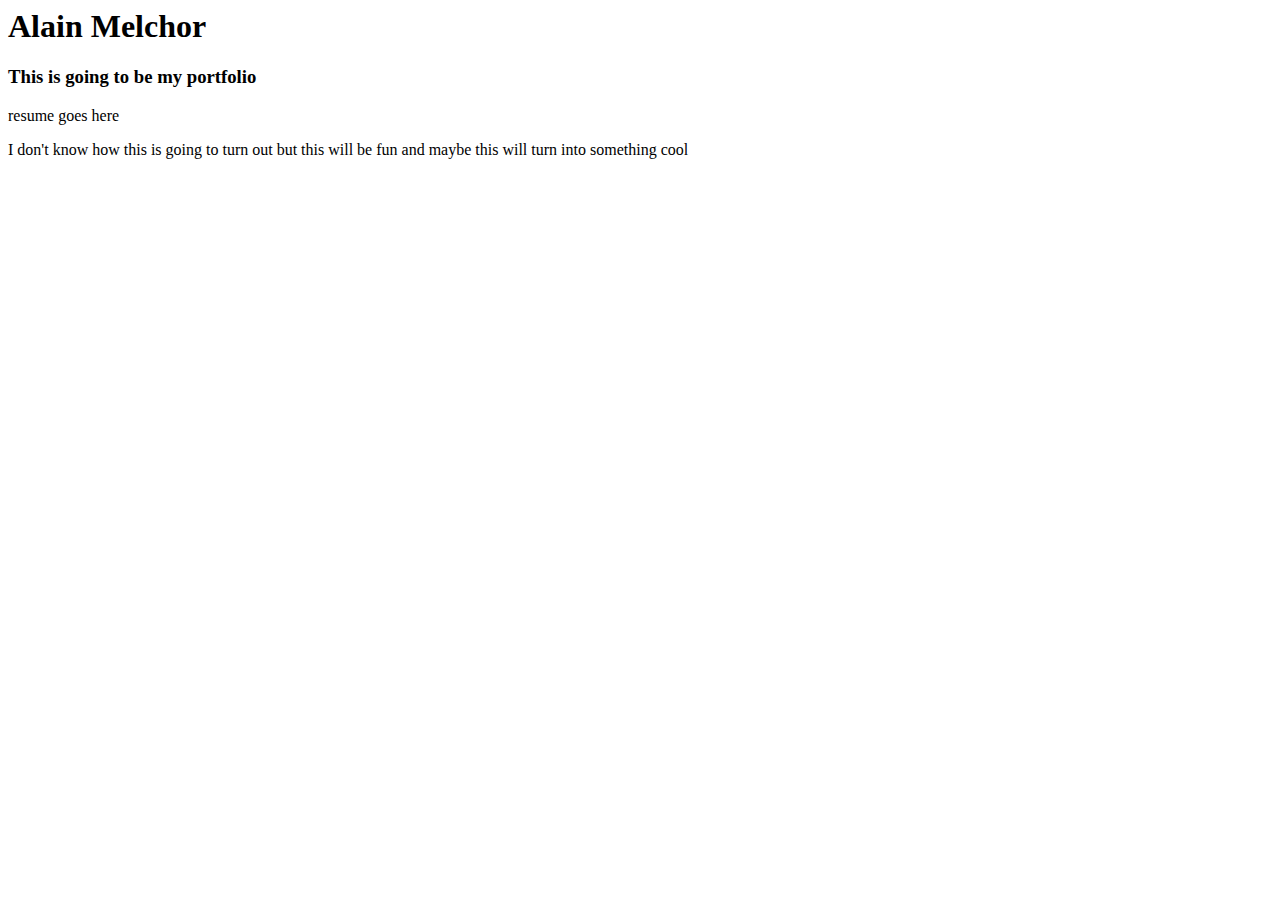
<file: index.html>
<html>
  
  <body>
    <h1>Alain Melchor</h1>
    <h3>This is going to be my portfolio</h3>
    <p>resume goes here</p>
    
    <p>I don't know how this is going to turn out but this will be fun and maybe this will turn into something cool</p>
    
  </body>
</html>
</file>
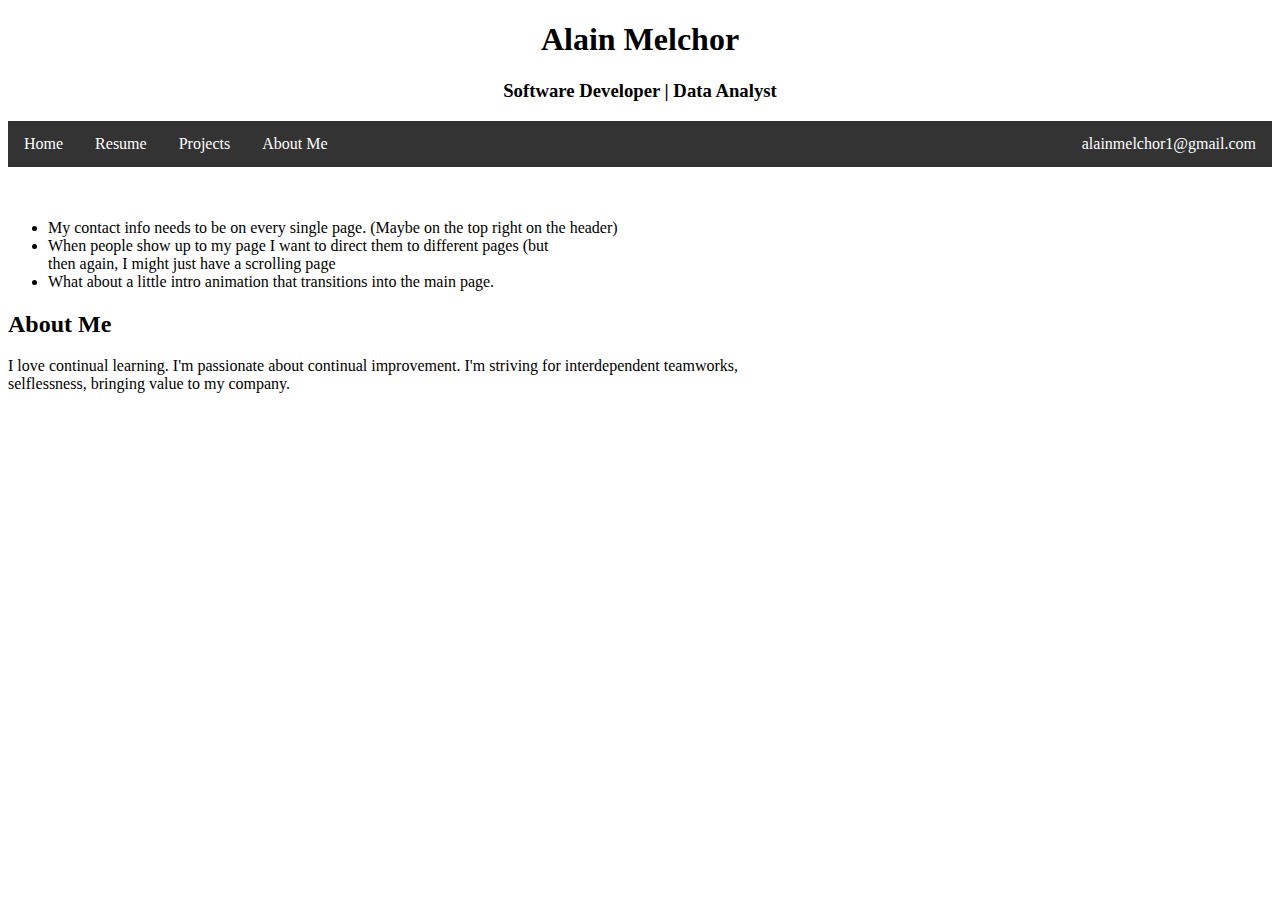
<file: static/index.html>
<!DOCTYPE html>
<html lang="en">
<head>
  <meta charset="utf-8">
  <title>My portfolio</title> 
  <link href="../style/styles.css" rel="stylesheet">
  <script src="../javascript/script.js"></script>
</head>
<body>
  <header>
    <div class="placeholder">
      <h1>Alain Melchor</h1>
      <h3>Software Developer | Data Analyst</h3>
    </div>
  </header>
  <main>
    <ul class="navBar">
      <li><a href="index.html" class="navItem">Home</a></li>
      <li><a href="" class="navItem">Resume</a></li>
      <li><a href="resume.html" class="navItem">Projects</a></li>
      <li><a href="about.html" class="navItem">About Me</a></li>
      <li><a style="float:right" class="navItem">alainmelchor1@gmail.com</a></li>
    </ul>
    <span></span>
    <br>
    <br>
    <ul>
      <li>My contact info needs to be on every single page. (Maybe on the top right on the header)</li>
      <li>When people show up to my page I want to direct them to different pages (but <br>
      then again, I might just have a scrolling page</li>
      <li>What about a little intro animation that transitions into the main page.</li>
    </ul>
  <div>
    <h2>About Me</h2>
    <p>I love continual learning. I'm passionate about continual improvement. I'm striving for interdependent teamworks, <br> 
      selflessness, bringing value to my company.
    </p>
  </div>
  </main>
  <footer></footer>
</body>
</html>
</file>
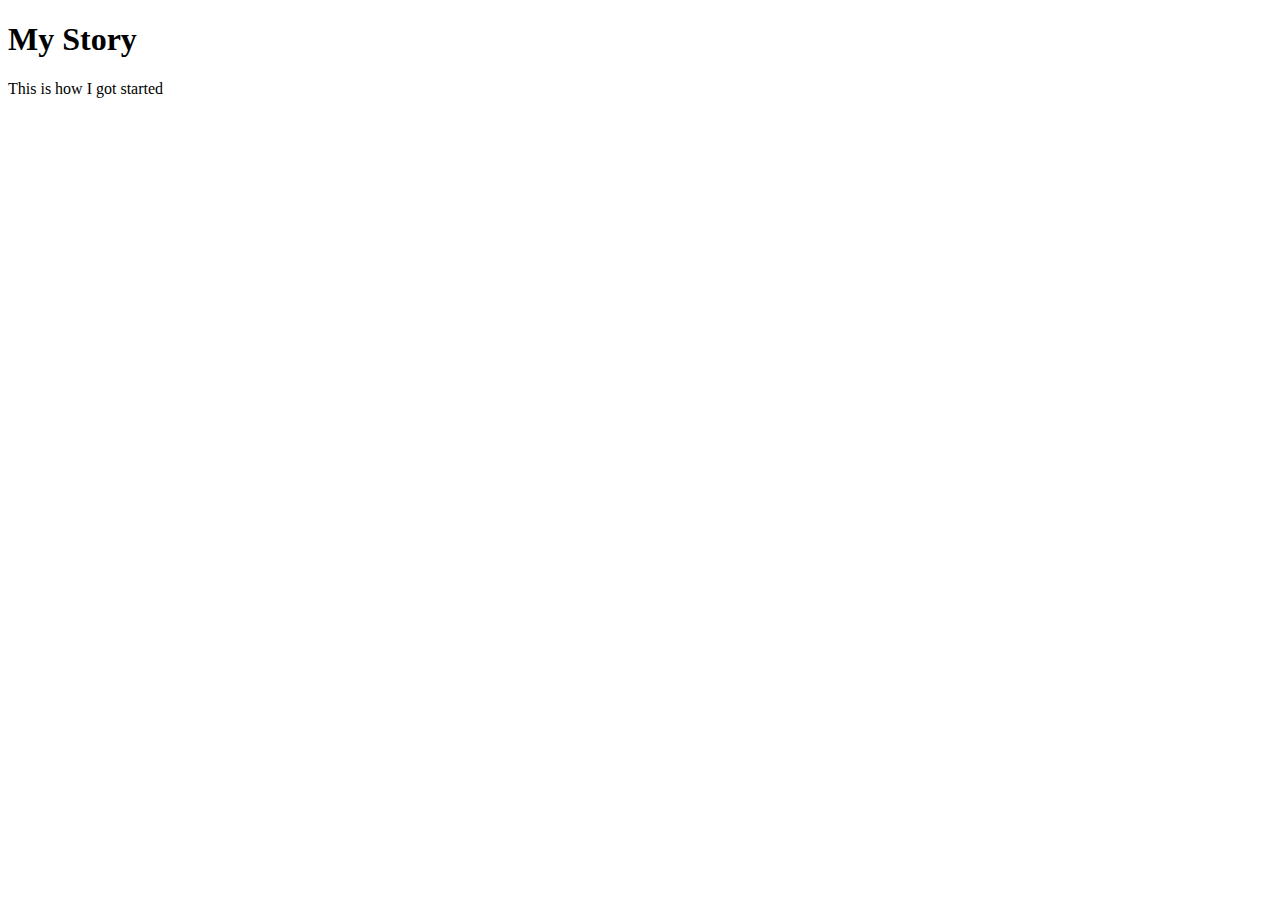
<file: static/about.html>
<!DOCTYPE html>
<html lang="en">
<head>
    <meta charset="UTF-8">
    <meta http-equiv="X-UA-Compatible" content="IE=edge">
    <meta name="viewport" content="width=device-width, initial-scale=1.0">
    <title>About Me</title>
</head>
<body>
    <header></header>
    <main>
        <h1>My Story</h1>
            <p>This is how I got started</p>
    </main>
    <footer></footer>
</body>
</html>
</file>
<file: style/styles.css>
body {
    text-align: center;
}

main {
    text-align: left;
}

.navBar {
    list-style-type: none;
    margin: 0;
    padding: 0;
    overflow: hidden;
    background-color: #333;
}

.navItem {
    float: left;
}

li a {
    display: block;
    color: white;
    text-align: center;
    padding: 14px 16px;
    text-decoration: none;
}

li a:hover {
    background-color: #111;
}
</file>
